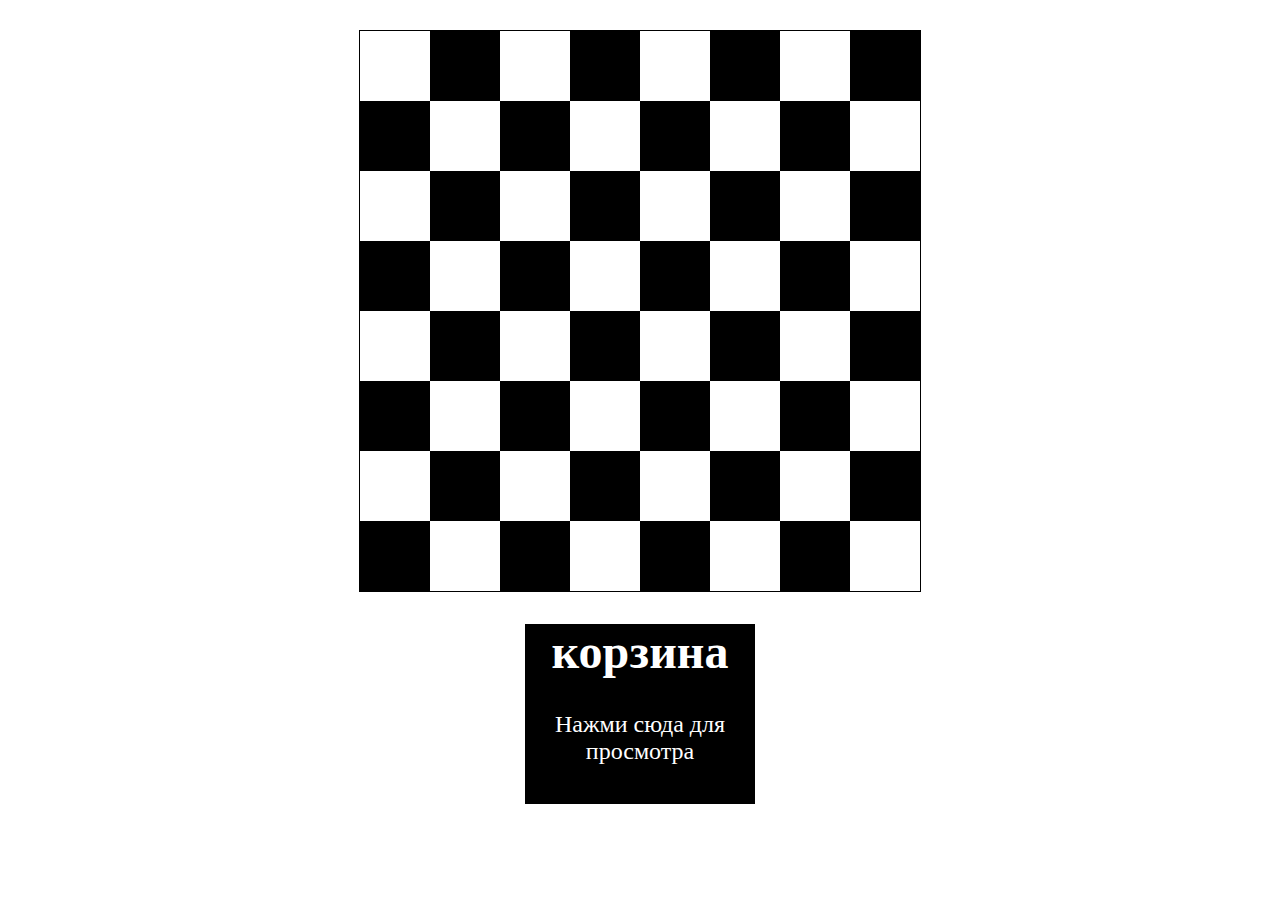
<file: Les_5/index.html>
<!DOCTYPE html>
<html lang="en">

<head>
    <meta charset="UTF-8">
    <meta http-equiv="X-UA-Compatible" content="IE=edge">
    <meta name="viewport" content="width=device-width, initial-scale=1.0">
    <title>Document</title>
    <link rel="stylesheet" href="style.css">
</head>

<body>
    <div class="chess__board"></div>

    <div class="basket">
        <h1>корзина</h1>
        <p>Нажми сюда для просмотра</p>
    </div>

    <script src="main.js" defer></script>
</body>

</html>
</file>
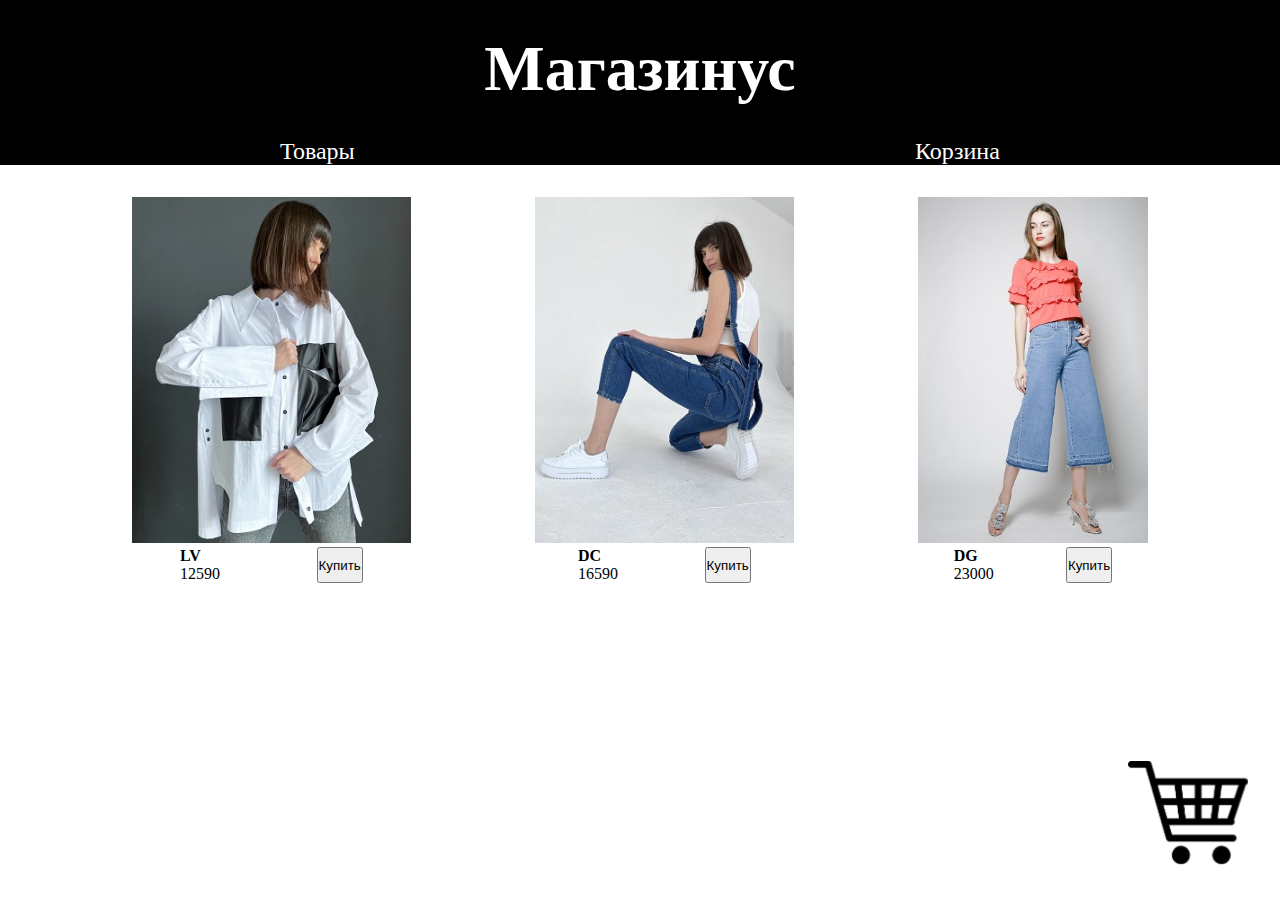
<file: Les_6/index.html>
<!DOCTYPE html>
<html lang="en">

<head>
    <meta charset="UTF-8">
    <meta http-equiv="X-UA-Compatible" content="IE=edge">
    <meta name="viewport" content="width=device-width, initial-scale=1.0">
    <title>Document</title>
    <link rel="stylesheet" href="style.css">
</head>

<body>
    <div class="top">
        <h1>Магазинус</h1>
        <div class="top__menu">
            <a class="menu__link" href="index.html">Товары</a>
            <a class="menu__link" href="#">Корзина</a>
        </div>
    </div>
    <div class="main__content">
        <div class="products">
            <div class="product">
                <img class="product__img" src="img/wear/min/1.jpg" data-full-image-url="img/wear/max/1.jpg" alt="1">
                <div class="prod__info1">
                    <button class="buy__link1" href="#">Купить</button>
                </div>
            </div>
            <div class="product">
                <img class="product__img" src="img/wear/min/2.jpg" data-full-image-url="img/wear/max/2.jpg" alt="2">
                <div class="prod__info2">
                    <button class="buy__link2" href="#">Купить</button>
                </div>
            </div>
            <div class="product">
                <img class="product__img" src="img/wear/min/3.jpg" data-full-image-url="img/wear/max/3.jpg" alt="3">
                <div class="prod__info3">
                    <button class="buy__link3" href="#">Купить</button>
                </div>
            </div>
        </div>
        <div class="basket">
            <img class="basket__img" src="img/basket.png" alt="корзина">
        </div>
    </div>


    <script src="main.js"></script>
</body>

</html>
</file>
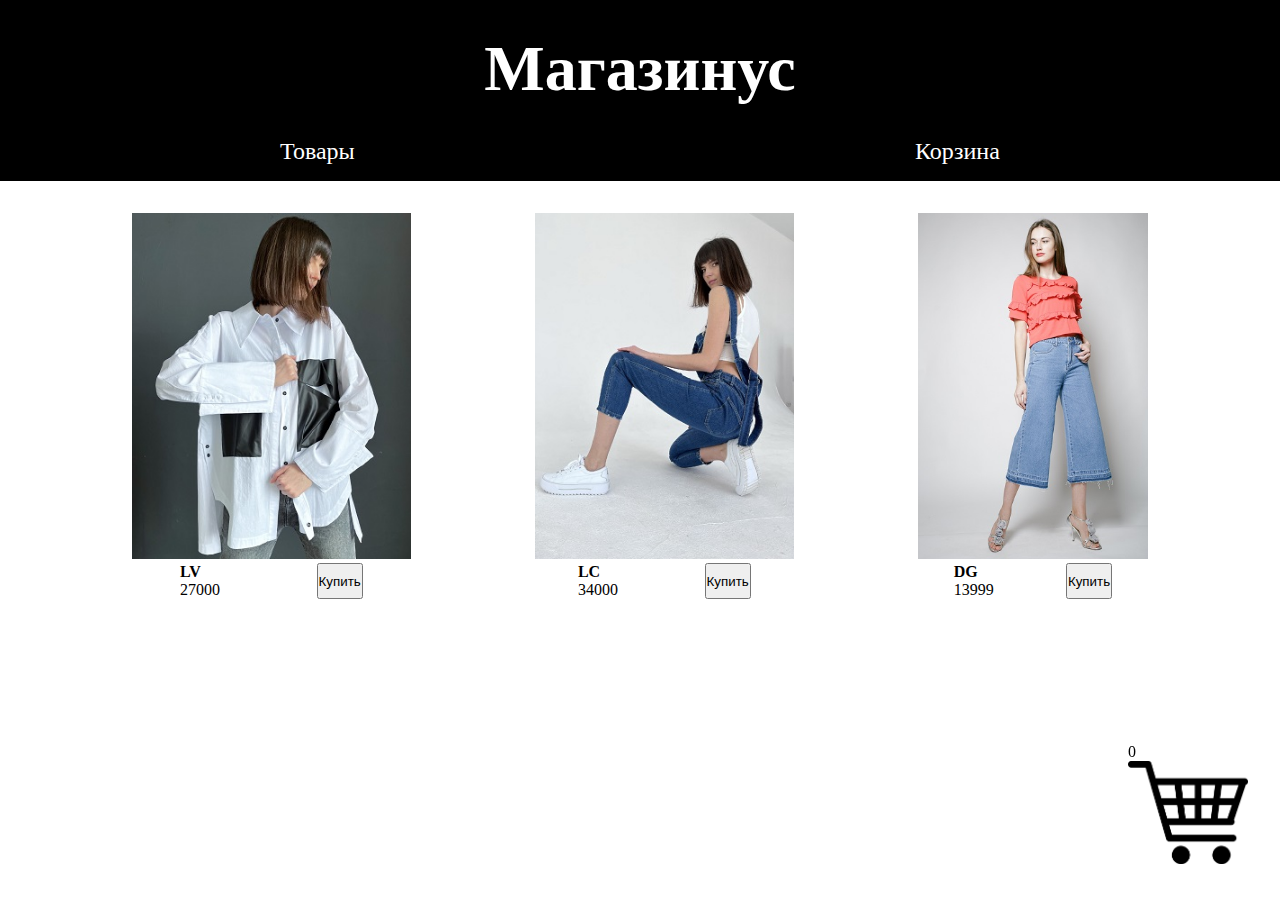
<file: Les_7/index.html>
<!DOCTYPE html>
<html lang="en">

<head>
    <meta charset="UTF-8">
    <meta http-equiv="X-UA-Compatible" content="IE=edge">
    <meta name="viewport" content="width=device-width, initial-scale=1.0">
    <title>Document</title>
    <link rel="stylesheet" href="style.css">
</head>

<body>
    <div class="top">
        <h1>Магазинус</h1>
        <div class="top__menu">
            <a class="menu__link" href="index.html">Товары</a>
            <a class="menu__link" href="basket.html">Корзина</a>
        </div>
    </div>

    <div class="main__content">
        <div class="products">
            <div class="product">
                <img class="product__img" src="img/wear/min/1.jpg" data-full-image-url="img/wear/max/1.jpg" alt="1">
                <div class="prod__info1">
                    <div class="prod__name__price">
                        <h4>LV</h4>
                        <p>27000</p>
                    </div>
                    <button class="buy__link1" href="#">Купить</button>
                </div>
            </div>
            <div class="product">
                <img class="product__img" src="img/wear/min/2.jpg" data-full-image-url="img/wear/max/2.jpg" alt="2">
                <div class="prod__info2">
                    <div class="prod__name__price">
                        <h4>LC</h4>
                        <p>34000</p>
                    </div>
                    <button class="buy__link2" href="#">Купить</button>
                </div>
            </div>
            <div class="product">
                <img class="product__img" src="img/wear/min/3.jpg" data-full-image-url="img/wear/max/3.jpg" alt="3">
                <div class="prod__info3">
                    <div class="prod__name__price">
                        <h4>DG</h4>
                        <p>13999</p>
                    </div>
                    <button class="buy__link3" href="#">Купить</button>
                </div>
            </div>
        </div>
        <div class="basket">
            <p class="finally__price">0</p>
            <a href="basket.html"><img class="basket__img" src="img/basket.png" alt="корзина"></a>
        </div>
    </div>


    <script src="main.js"></script>
</body>

</html>
</file>
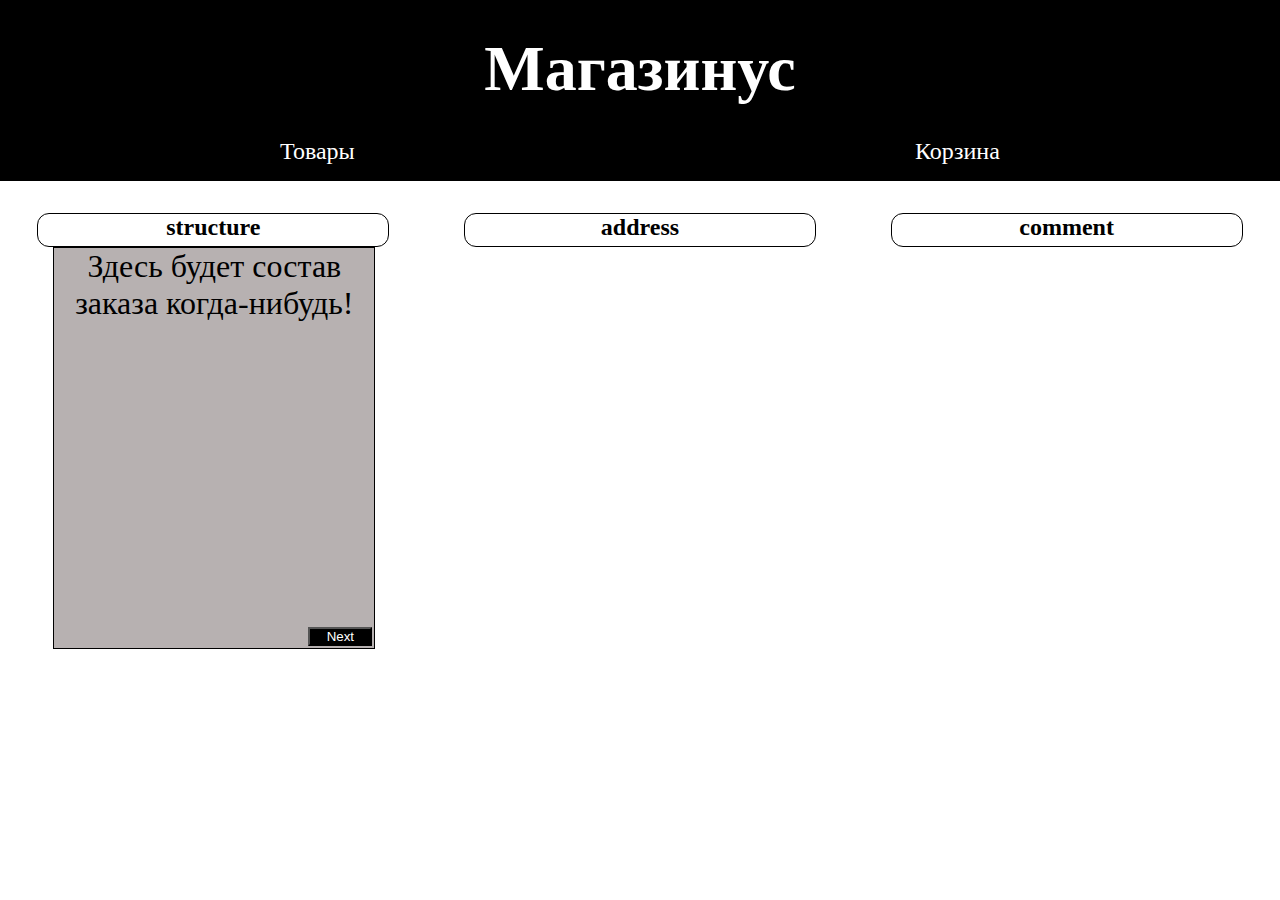
<file: Les_7/basket.html>
<!DOCTYPE html>
<html lang="en">

<head>
    <meta charset="UTF-8">
    <meta http-equiv="X-UA-Compatible" content="IE=edge">
    <meta name="viewport" content="width=device-width, initial-scale=1.0">
    <title>Document</title>
    <link rel="stylesheet" href="style.css">
</head>

<body>
    <div class="top">
        <h1>Магазинус</h1>
        <div class="top__menu">
            <a class="menu__link" href="index.html">Товары</a>
            <a class="menu__link" href="basket.html">Корзина</a>
        </div>
    </div>

    <div class="info__cards">
        <div class="structure card">
            <h2>structure</h2>
        </div>
        <div class="address card">
            <h2>address</h2>
        </div>
        <div class="comment card">
            <h2>comment</h2>
        </div>
    </div>

    <script src="main.js"></script>
</body>

</html>
</file>
<file: Les_5/style.css>
body {
    padding: 0;
    margin: 0 auto;
}

.chess__board {
    width: 560px;
    height: 560px;
    margin: 30px auto;
    border: 1px solid;
}

.block {
    width: 70px;
    height: 70px;
    float: left;
}

.black {
    background: black;
}

.white {
    background: white;
}

.basket {
    margin-left: auto;
    margin-right: auto;
    margin-bottom: 32px;
    font-size: 24px;
    text-align: center;
    width: 230px;
    height: 180px;
    background: black;
    color: white;
}
</file>
<file: Les_6/style.css>
* {
    padding: 0;
    margin: 0 auto;
}

.top {
    padding-top: 32px;
    text-align: center;
    width: 100%;
    background-color: black;
}

h1 {
    font-size: 64px;
    padding-bottom: 32px;
    color: white;

}

.top__menu {
    background-color: black;
    display: flex;
    justify-content: space-around;
}

.menu__link {
    color: rgb(255, 255, 255);
    font-size: 24px;
    text-decoration: none;
}

.main__content {
    max-width: 1140px;
    margin-top: 32px;
}

.products {
    display: flex;
    justify-content: space-around;
}

.prod__info1 {
    display: flex;
    justify-content: space-around;
}

.prod__info2 {
    display: flex;
    justify-content: space-around;
}

.prod__info3 {
    display: flex;
    justify-content: space-around;
}

.product__img {
    height: 346px;
}

.buy__link {
    background-color: black;
    color: white;
    padding-right: 6px;
    padding-left: 6px;
    text-decoration: none;
    padding-top: 6px;
    border: 1px solid;
    border-radius: 10%;
}

.buy__link:active {
    background-color: rgb(84, 84, 84);
}

.basket {
    position: fixed;
    right: 32px;
    bottom: 32px;
}

.basket__img {
    width: 120px;
}

.gallery__container {
    padding-top: 32px;
    display: flex;
    justify-content: space-around;
    background-color: rgb(137, 137, 137);
    border: 1px solid;

}

.gallery__back {
    left: 0;
    width: 100%;
    height: 100%;
    background-color: #222;
    opacity: 0.8;
    position: fixed;
    top: 0;
    z-index: 100;
    display: block;
    text-align: center;
}

.gallery__image {
    max-height: 80%;
    max-width: 80%;
    z-index: 101;
    position: absolute;
    margin: auto;
    left: 0;
    top: 0;
    bottom: 0;
    right: 0;
}

.gallery__close {
    width: 32px;
    height: 32px;
    z-index: 101;
    position: absolute;
    top: 0;
    right: 0;
}
</file>
<file: Les_7/style.css>
* {
    padding: 0;
    margin: 0 auto;
}

.top {
    padding-top: 32px;
    text-align: center;
    width: 100%;
    background-color: black;
}

h1 {
    font-size: 64px;
    padding-bottom: 32px;
    color: white;

}

.top__menu {
    background-color: black;
    display: flex;
    justify-content: space-around;
    padding-bottom: 16px;
}

.menu__link {
    color: rgb(255, 255, 255);
    font-size: 24px;
    text-decoration: none;
}

.main__content {
    max-width: 1140px;
    margin-top: 32px;
}

.products {
    display: flex;
    justify-content: space-around;
}

.prod__info1 {
    display: flex;
    justify-content: space-around;
}

.prod__info2 {
    display: flex;
    justify-content: space-around;
}

.prod__info3 {
    display: flex;
    justify-content: space-around;
}

.product__img {
    height: 346px;
}

.buy__link {
    background-color: black;
    color: white;
    padding-right: 6px;
    padding-left: 6px;
    text-decoration: none;
    padding-top: 6px;
    border: 1px solid;
    border-radius: 10%;
}

.buy__link:active {
    background-color: rgb(84, 84, 84);
}

.basket {
    position: fixed;
    right: 32px;
    bottom: 32px;
}

.basket__img {
    width: 120px;
}

.gallery__container {
    padding-top: 32px;
    display: flex;
    justify-content: space-around;
    background-color: rgb(137, 137, 137);
    border: 1px solid;

}

.gallery__back {
    left: 0;
    width: 100%;
    height: 100%;
    background-color: #222;
    opacity: 0.8;
    position: fixed;
    top: 0;
    z-index: 100;
    display: block;
    text-align: center;
}

.gallery__image {
    max-height: 80%;
    max-width: 80%;
    z-index: 101;
    position: absolute;
    margin: auto;
    left: 0;
    top: 0;
    bottom: 0;
    right: 0;
}

.gallery__close {
    width: 32px;
    height: 32px;
    z-index: 101;
    position: absolute;
    top: 0;
    right: 0;
}

.info__cards {
    width: 100%;
    padding-top: 32px;
    display: flex;
    justify-content: space-between;
}

.card {
    height: 32px;
    width: 320px;
    text-align: center;
    border: 1px solid;
    border-radius: 12px;
    padding-left: 15px;
    padding-right: 15px;
}

.structure__block {
    position: relative;
    border: 1px solid;
    margin-top: 6px;
    width: 320px;
    height: 400px;
    background-color: rgb(183, 177, 177);
}

.p__collapse {
    text-align: center;
    font-size: 32px;
}

.button__collapse {
    background-color: black;
    color: white;
    width: 64px;
    position: absolute;
    text-align: center;
    bottom: 2px;
    right: 2px;
}

.button__collapse2 {
    background-color: black;
    color: rgb(230, 221, 221);
    width: 64px;
    position: absolute;
    text-align: center;
    bottom: 2px;
    right: 2px;
}
</file>
